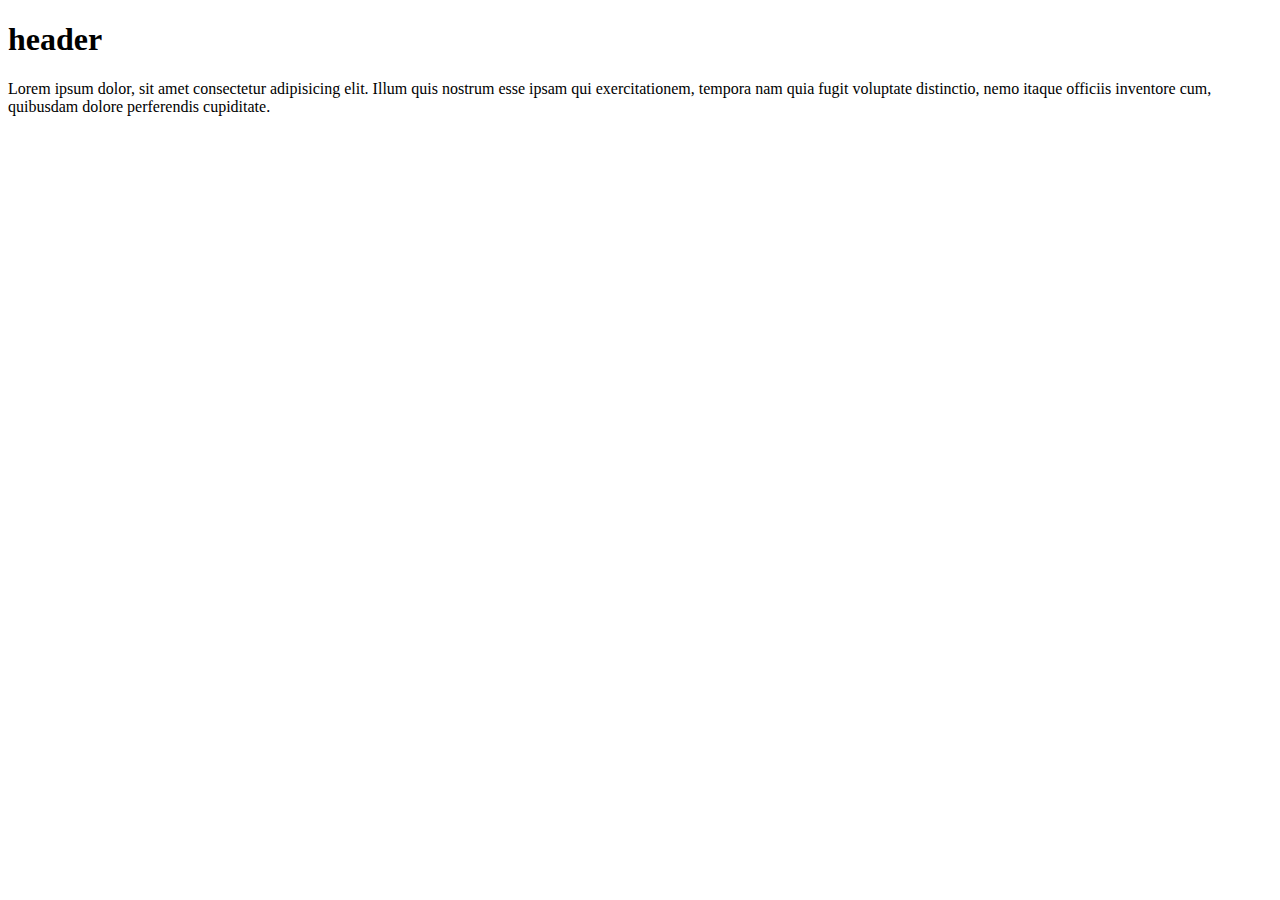
<file: index.html>
<!DOCTYPE html>
<html lang="en">
<head>
    <meta charset="UTF-8">
    <meta http-equiv="X-UA-Compatible" content="IE=edge">
    <meta name="viewport" content="width=degit vice-width, initial-scale=1.0">
    <title>Document</title>
</head>
<body>
    <h1>header</h1>
    <p>Lorem ipsum dolor, sit amet consectetur adipisicing elit. Illum quis nostrum esse ipsam qui exercitationem, tempora nam quia fugit voluptate distinctio, nemo itaque officiis inventore cum, quibusdam dolore perferendis cupiditate.</p>
</body>
</html>
</file>
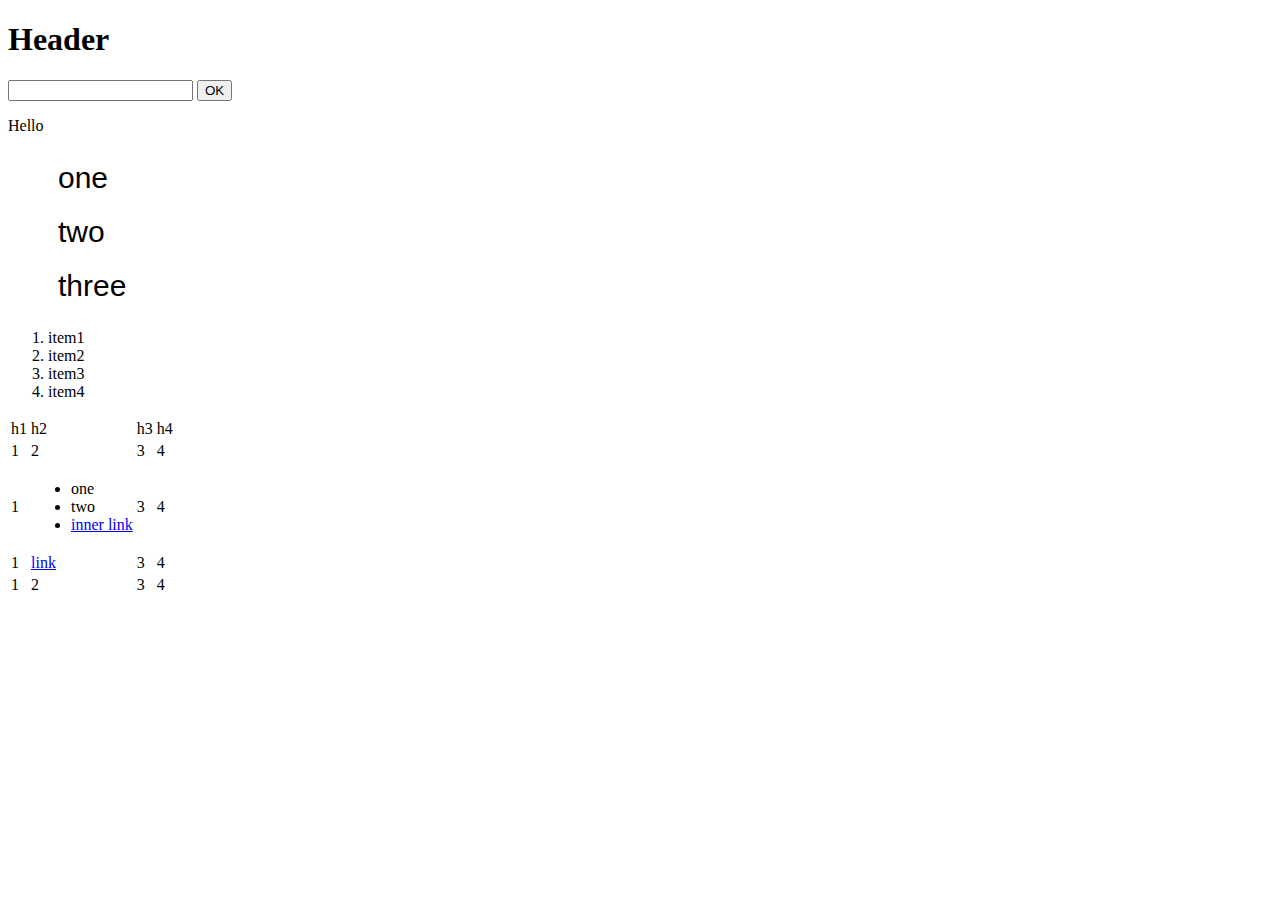
<file: DOM/index.html>
<!DOCTYPE html>
<!-- asdaswdasd -->
<html lang="en">
<head>
    <meta charset="UTF-8">
    <meta http-equiv="X-UA-Compatible" content="IE=edge">
    <meta name="viewport" content="width=device-width, initial-scale=1.0">
    <title>Document</title>
    <style>
       .item {
           font-family: 'Segoe UI', Tahoma, Geneva, Verdana, sans-serif;
           font-size: 30px;
           padding: 10px;
           cursor: pointer;
           list-style-type: none;
           transition: all 0.5s  ease;
       }

       .item:hover {
           background-color: lightgray;
       }

       .item.active {
           background-color: #2d2d2d;
           color: #fff;
       }
    </style>
</head>
<body>
    <h1>Header</h1>


    <form action="obr.php" id='reg'>
        <input type="text">
        <button>OK</button>
    </form>

    <div id="parent">
        <p id="p">
            <span id="hello">Hello</span>
        </p>
    </div>


    <ul id="menu">
        <li class='item'>one</li>
        <li class='item'>two</li>
        <li class='item'>three</li>
    </ul>

    <ol id="shop">
        <li class="second-item">item1</li>
        <li class="second-item">item2</li>
        <li class="second-item">item3</li>
        <li class="second-item">item4</li>
    </ol>

    <table>
        <thead>
            
                <td>h1</td>
                <td>h2</td>
                <td>h3</td>
                <td>h4</td>
           
        </thead>
        <tbody>
            <tr>
                <td>1</td>
                <td>2</td>
                <td>3</td>
                <td>4</td>
            </tr>
            <tr>
                <td>1</td>
                <td>
                    <ul>
                        <li>one</li>
                        <li>two</li>
                        <li>
                            <a href="#" id='main_link' >inner link</a>
                        </li>
                    </ul>
                </td>
                <td>3</td>
                <td>4</td>
            </tr>
            <tr>
                <td>1</td>
                <td>
                    <a href="#" id="secondary_link" >link</a>
                </td>
                <td>3</td>
                <td>4</td>
            </tr>
            <tr>
                <td>1</td>
                <td>2</td>
                <td>3</td>
                <td>4</td>
            </tr>
        </tbody>
    </table>
    <!-- 
        1. от main_link добраться до secondary_link
        2. от secondary_link добраться до td с h2
        3. от td с h2 добраться до main_link
     -->


    <script src="script.js"></script>
    <script src="script3.js"></script>
    <script src="script4.js"></script>
</body>
</html>
</file>
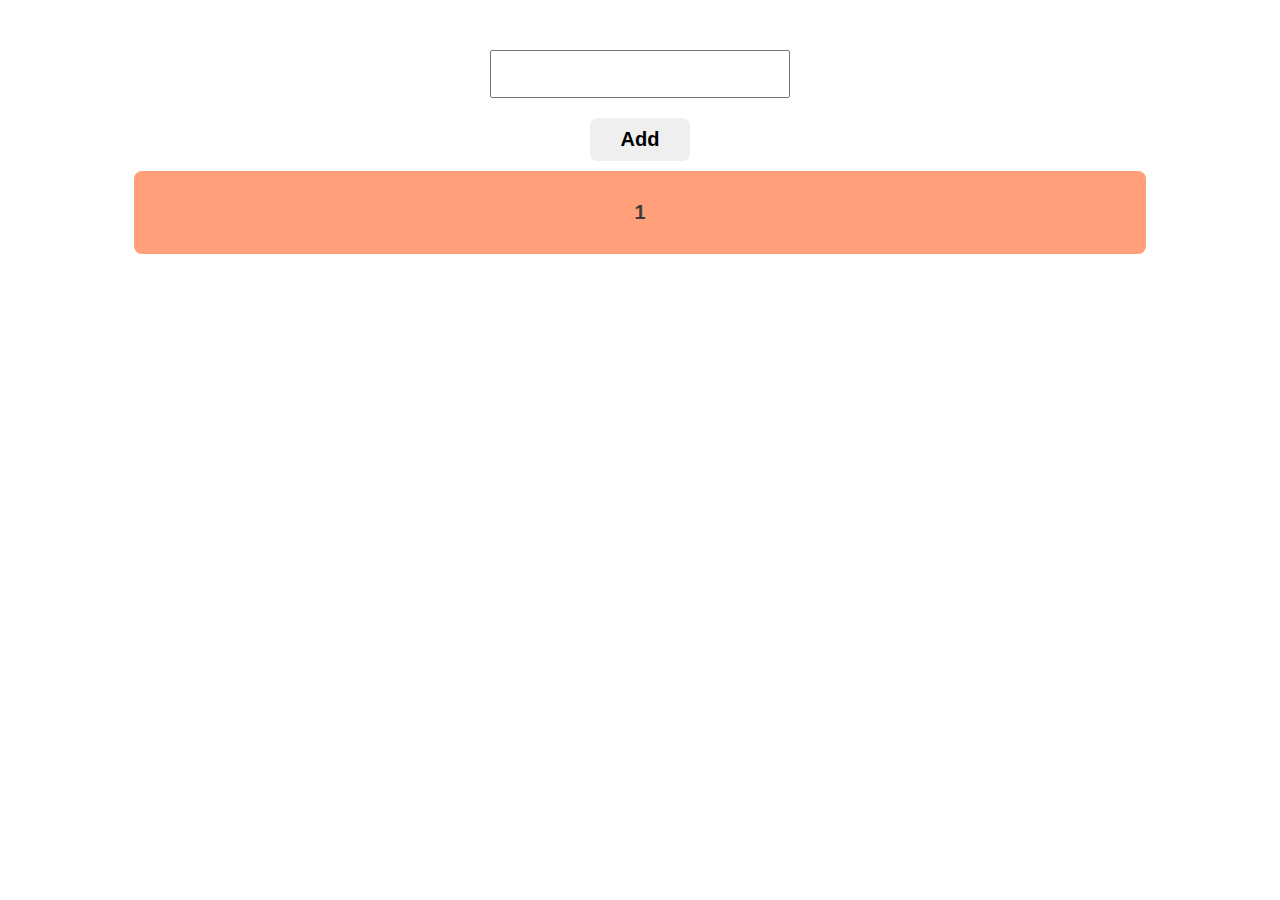
<file: DOM1/index.html>
<!DOCTYPE html>
<html lang="en">
<head>
    <meta charset="UTF-8">
    <meta http-equiv="X-UA-Compatible" content="IE=edge">
    <meta name="viewport" content="width=device-width, initial-scale=1.0">
    <title>Document</title>
    <link rel="stylesheet" href="https://cdnjs.cloudflare.com/ajax/libs/font-awesome/6.0.0-beta3/css/all.min.css" integrity="sha512-Fo3rlrZj/k7ujTnHg4CGR2D7kSs0v4LLanw2qksYuRlEzO+tcaEPQogQ0KaoGN26/zrn20ImR1DfuLWnOo7aBA==" crossorigin="anonymous" referrerpolicy="no-referrer" />
    <style>
* {
    box-sizing: border-box;
}

        .main {
            width: 80%;
            margin: 50px auto;
        }

        .user-input {
            padding: 5px;
            outline: none;
            font-size: 30px;
            display: block;
            width: 300px;
            margin: 0 auto 20px;
        }

        .add, .todo {
            border-radius: 8px;
            transition: all 0.2s ease;
            margin: 0 auto;
            display: block;
            padding: 10px;
            border: none;
            outline: none;
            font-size: 20px;
            cursor: pointer;
            width: 100px;
            font-weight: 900;
            font-family: 'Segoe UI', Tahoma, Geneva, Verdana, sans-serif;
        }

        .todo {
            background-color: lightsalmon;
            text-align: center;
            margin-top: 10px;
            margin-bottom: 10px;
            color: #3c3c3c;
            width: 100%;
        }

        .done {
            background-color: lightseagreen;    
        }

        .add:hover {
            background-color: lightgray;
            box-shadow: 2px 2px 5px rgba(0,0,0,0.3);
        }

        .add:active {
            box-shadow: none;
        }

        .todo-list {
            width: 100%;
            display: grid;
            /* grid-template-columns: repeat(auto-fill, 300px); */
            grid-template-columns: repeat(auto-fit, minmax(200px, 1fr));
            grid-auto-rows: minmax(100px, auto);
            gap: 10px;
            align-content: stretch;
            justify-content: space-between;
        }


    </style>
</head>
<body>

    
    <div class="main">
        <input type="text" class="user-input"/>
        <button class="add">Add</button>
        <div class="todo-list">
            <div class="todo">
                <i class="fas fa-trash"></i>
                <i class="fas fa-check-circle"></i>
                <i class="far fa-check-circle"></i>
                <p class="todo__text">1</p>         
            </div>
        </div>
    </div>

    <script src="index.js"></script>
</body>
</html>
</file>
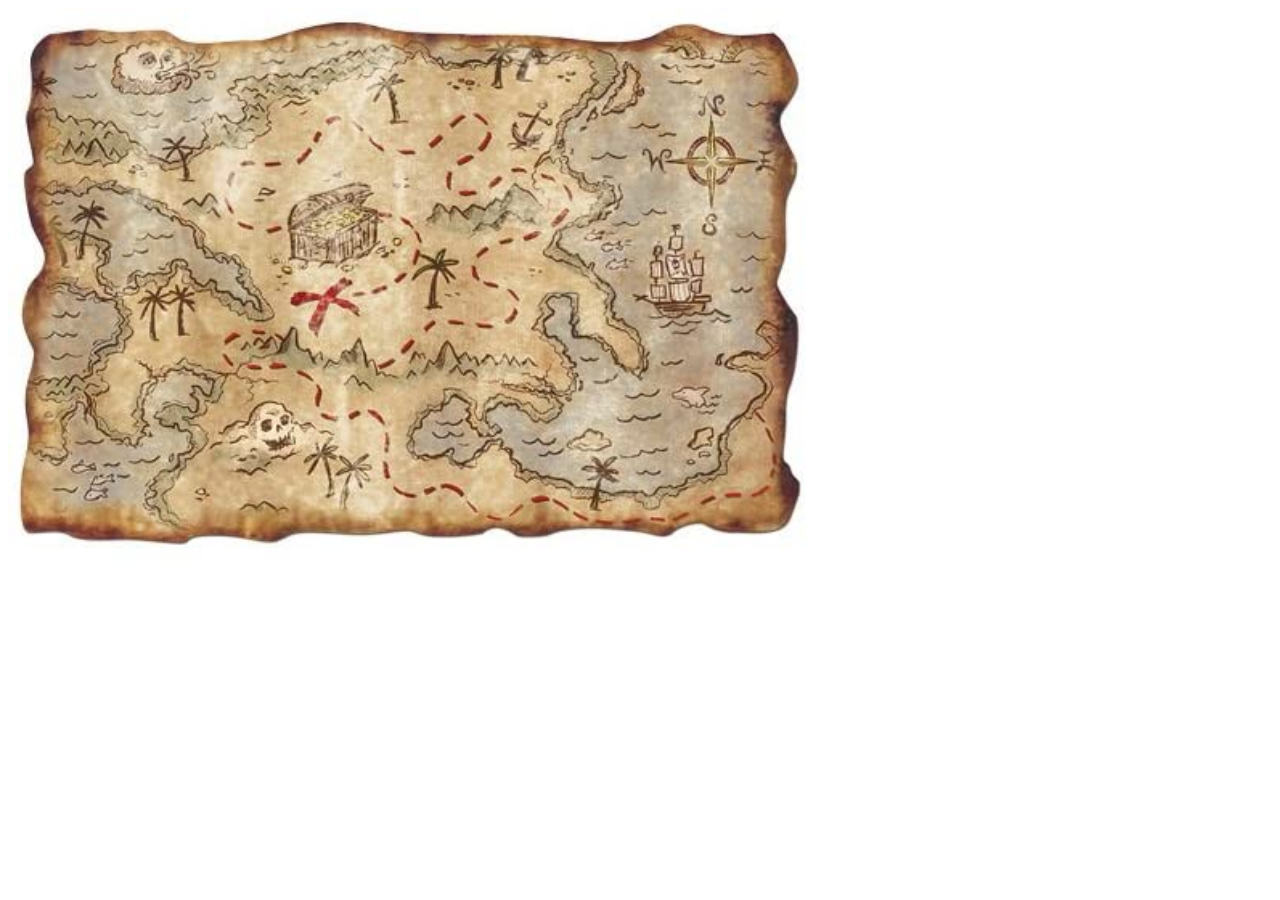
<file: Projekt/index.html>
<!DOCTYPE html>
<html lang="en">
<head>
    <meta charset="UTF-8">
    <meta http-equiv="X-UA-Compatible" content="IE=edge">
    <meta name="viewport" content="width=device-width, initial-scale=1.0">
    <link rel="stylesheet" href="stile.css">
    <title>Document</title>
</head>
<body>
    <div id="mapwrapper">
        <img src="51cfwMdqkNL._AC_.jpg" alt="map" id="map">
    </div>

    <div id="hint"></div>





    <script src="script.js"></script>
</body>
</html>
</file>
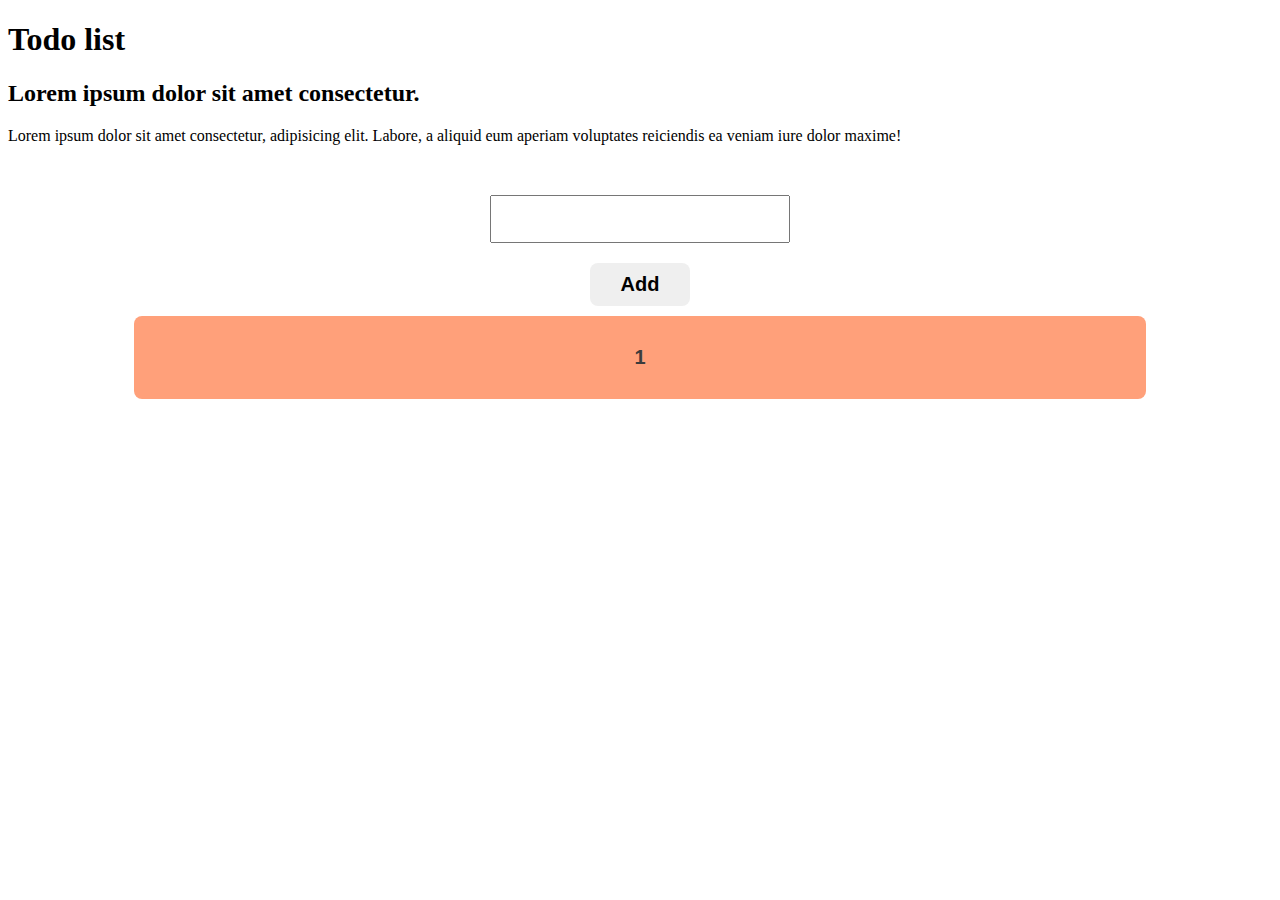
<file: Promise/index.html>
<!DOCTYPE html>
<html lang="en">
<head>
    <meta charset="UTF-8">
    <meta http-equiv="X-UA-Compatible" content="IE=edge">
    <meta name="viewport" content="width=device-width, initial-scale=1.0">
    <title>Document</title>
    <link rel="stylesheet" href="https://cdnjs.cloudflare.com/ajax/libs/font-awesome/6.0.0-beta3/css/all.min.css" integrity="sha512-Fo3rlrZj/k7ujTnHg4CGR2D7kSs0v4LLanw2qksYuRlEzO+tcaEPQogQ0KaoGN26/zrn20ImR1DfuLWnOo7aBA==" crossorigin="anonymous" referrerpolicy="no-referrer" />
    <style>
* {
    box-sizing: border-box;
}

        .main {
            width: 80%;
            margin: 50px auto;
        }

        .user-input {
            padding: 5px;
            outline: none;
            font-size: 30px;
            display: block;
            width: 300px;
            margin: 0 auto 20px;
        }

        .add, .todo {
            border-radius: 8px;
            transition: all 0.2s ease;
            margin: 0 auto;
            display: block;
            padding: 10px;
            border: none;
            outline: none;
            font-size: 20px;
            cursor: pointer;
            width: 100px;
            font-weight: 900;
            font-family: 'Segoe UI', Tahoma, Geneva, Verdana, sans-serif;
        }

        .todo {
            background-color: lightsalmon;
            text-align: center;
            margin-top: 10px;
            margin-bottom: 10px;
            color: #3c3c3c;
            width: 100%;
        }

        .done {
            background-color: lightseagreen;    
        }

        .add:hover {
            background-color: lightgray;
            box-shadow: 2px 2px 5px rgba(0,0,0,0.3);
        }

        .add:active {
            box-shadow: none;
        }

        .todo-list {
            width: 100%;
            display: grid;
            /* grid-template-columns: repeat(auto-fill, 300px); */
            grid-template-columns: repeat(auto-fit, minmax(200px, 1fr));
            grid-auto-rows: minmax(100px, auto);
            gap: 10px;
            align-content: stretch;
            justify-content: space-between;
        }


    </style>
</head>
<body>

    <h1>Todo list</h1>
    <div>
        <h2>Lorem ipsum dolor sit amet consectetur.</h2>
        <p>Lorem ipsum dolor sit amet consectetur, adipisicing elit. Labore, a aliquid eum aperiam voluptates reiciendis ea veniam iure dolor maxime!</p>
    </div>


    <div class="main">
        <input type="text" class="user-input"/>
        <button class="add">Add</button>
        <div class="todo-list">
            <div class="todo">
                <i class="fas fa-trash"></i>
                <i class="fas fa-check-circle"></i>
                <i class="far fa-check-circle"></i>
                <p class="todo__text">1</p>         
            </div>
        </div>
    </div>

    <script src="index.js" type="module"></script>
</body>
</html>
</file>
<file: Projekt/stile.css>
#mapwrapper{
    text-align: center;
    width: 800px;
    height: 559px;
}
#hint{
    font-style: 50px;
    text-align: center;
    font-weight: bold;
    font-family: "segoe ui", sans-serif;
}
#map{
    width: 100%;
}
</file>
